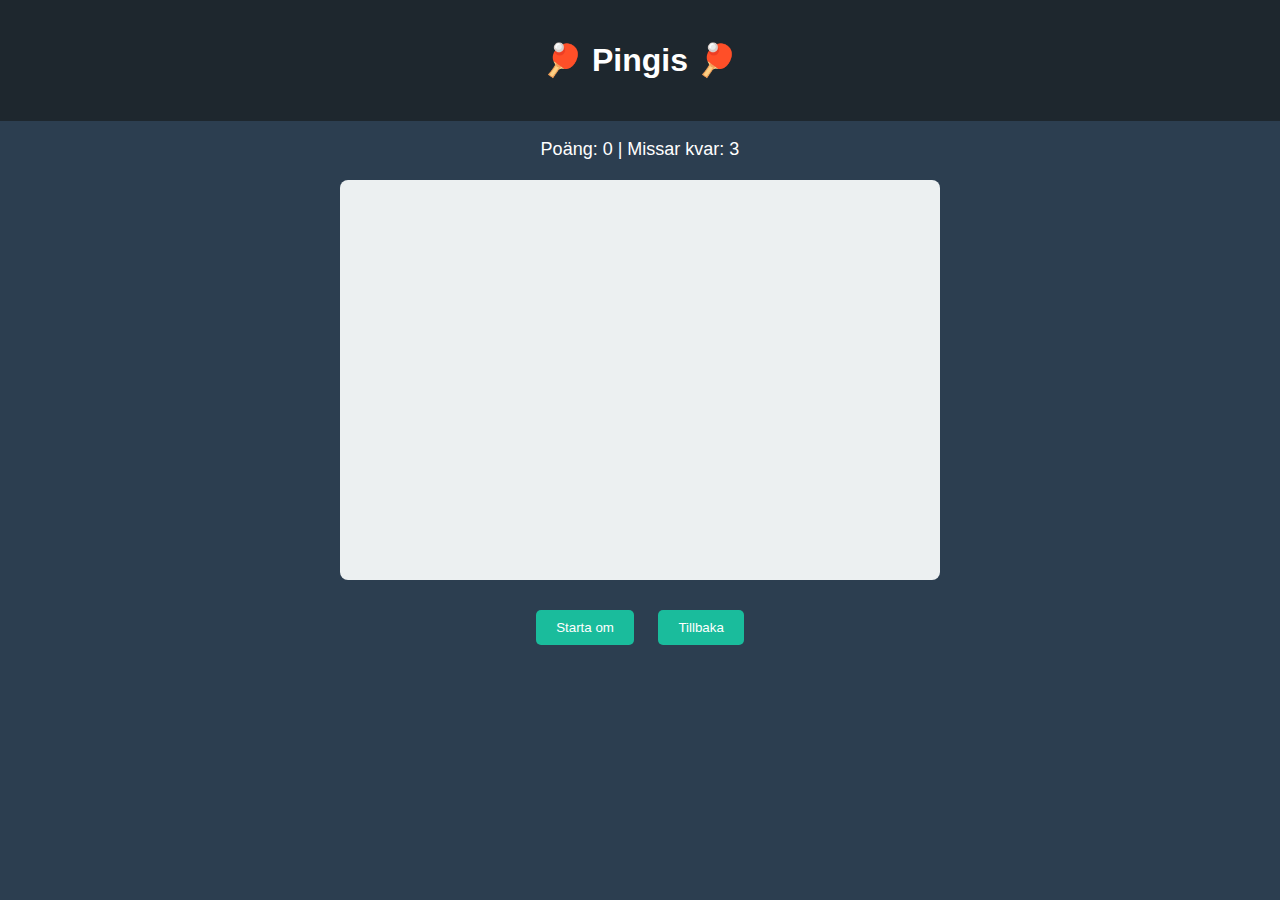
<file: pingis.html>
<!DOCTYPE html>
<html lang="sv">
<head>
  <meta charset="UTF-8">
  <title>Pingis 🏓</title>
  <style>
    body { margin:0; font-family:Arial, sans-serif; background:#2c3e50; color:white; text-align:center; }
    header { padding:20px; background:#1e272e; }
    canvas { background:#ecf0f1; display:block; margin:20px auto; border-radius:8px; }
    #score { font-size:18px; }
    .menu { margin-top:20px; }
    button {
      margin:10px; padding:10px 20px; border:none;
      background:#1abc9c; color:white; border-radius:5px; cursor:pointer;
    }
    button:hover { background:#16a085; }
    #gameOverScreen {
      position:fixed; top:0; left:0; width:100%; height:100%;
      background:rgba(0,0,0,0.85); color:white;
      display:none; justify-content:center; align-items:center; flex-direction:column;
    }
    #gameOverScreen h2 { margin-bottom:20px; }
  </style>
</head>
<body>

<header>
  <h1>🏓 Pingis 🏓</h1>
</header>

<p id="score">Poäng: 0 | Missar kvar: 3</p>
<canvas id="gameCanvas" width="600" height="400"></canvas>

<div class="menu">
  <button onclick="startGame()">Starta om</button>
  <a href="index.html"><button>Tillbaka</button></a>
</div>

<div id="gameOverScreen">
  <h2 id="gameOverText">Game Over!</h2>
  <button onclick="startGame()">🔄 Starta om</button>
  <a href="index.html"><button>🏠 Tillbaka</button></a>
</div>

<script>
const canvas = document.getElementById("gameCanvas");
const ctx = canvas.getContext("2d");

let score, lives, ball, player, ai, game;

function startGame() {
  score = 0; lives = 3;
  ball = {x:300,y:200,dx:4,dy:3,r:8};
  player = {y:150,h:100,w:10};
  ai = {y:150,h:100,w:10};
  document.getElementById("score").textContent = "Poäng: 0 | Missar kvar: 3";
  document.getElementById("gameOverScreen").style.display = "none";
  clearInterval(game);
  game = setInterval(draw, 20);
}

function draw() {
  ctx.clearRect(0,0,canvas.width,canvas.height);

  // racketar
  ctx.fillRect(10,player.y,player.w,player.h);
  ctx.fillRect(canvas.width-20,ai.y,ai.w,ai.h);

  // boll
  ctx.beginPath(); ctx.arc(ball.x,ball.y,ball.r,0,Math.PI*2); ctx.fill();

  // rörelse
  ball.x += ball.dx; ball.y += ball.dy;
  if(ball.y<0||ball.y>canvas.height) ball.dy*=-1;

  // träff spelare
  if(ball.x<player.w+10 && ball.y>player.y && ball.y<player.y+player.h) ball.dx*=-1;
  // träff ai
  if(ball.x>canvas.width-ai.w-20 && ball.y>ai.y && ball.y<ai.y+ai.h){ ball.dx*=-1; score++; }

  // ai följer boll
  ai.y += (ball.y - (ai.y+ai.h/2)) * 0.1;

  // missar
  if(ball.x<0){
    lives--;
    if(lives<=0){ gameOver(); return; }
    resetBall();
  }

  document.getElementById("score").textContent = "Poäng: "+score+" | Missar kvar: "+lives;
}

function resetBall() {
  ball = {x:300,y:200,dx:4,dy:3,r:8};
}

// Game Over meny
function gameOver() {
  clearInterval(game);
  document.getElementById("gameOverText").textContent = "Game Over! Poäng: " + score;
  document.getElementById("gameOverScreen").style.display = "flex";
}

// styrning
canvas.addEventListener("mousemove",e=>player.y=e.offsetY-50);
canvas.addEventListener("touchmove",e=>{player.y=e.touches[0].clientY-50;});
</script>

</body>
</html>
</file>
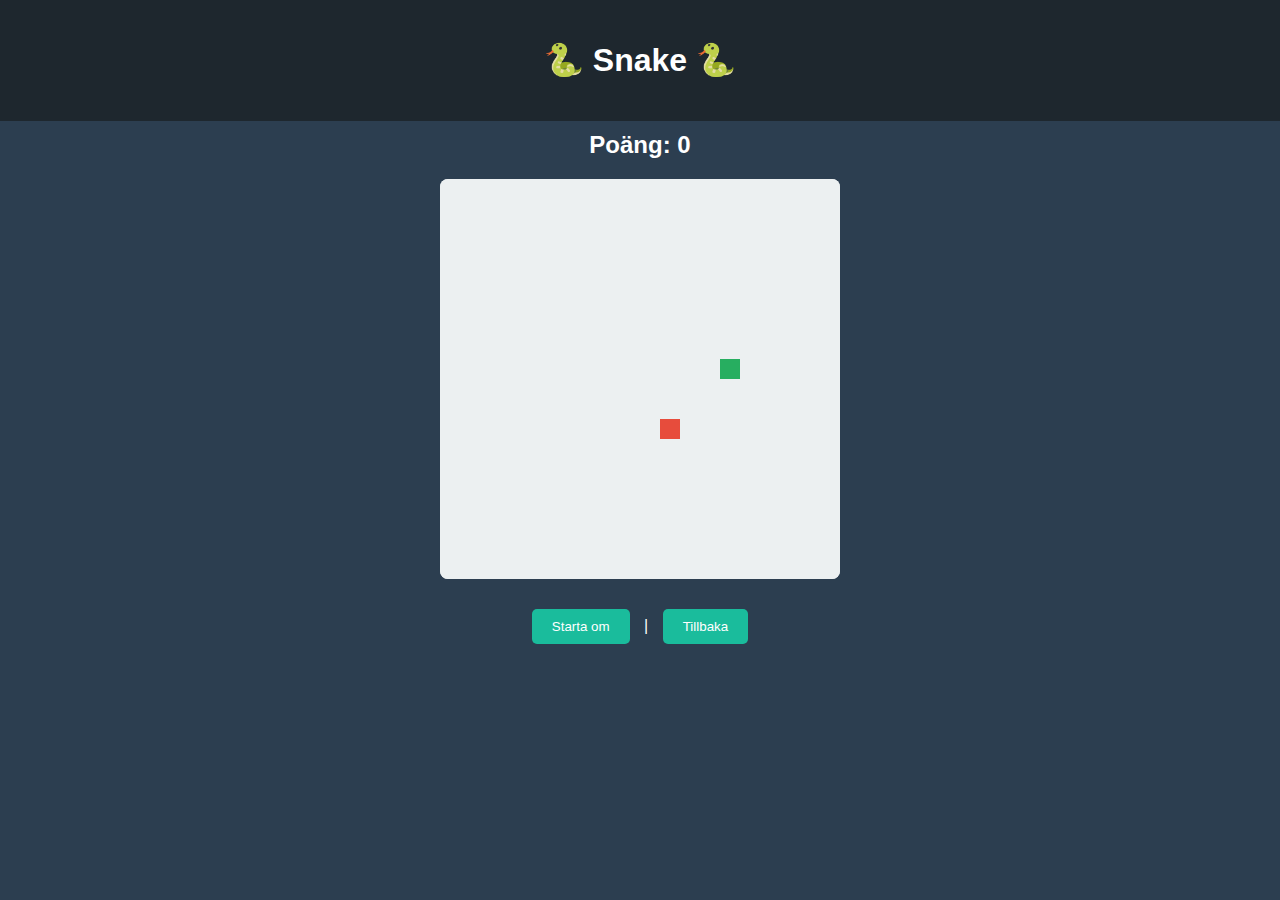
<file: snake.html>
<!DOCTYPE html>
<html lang="sv">
<head>
  <meta charset="UTF-8">
  <title>Snake 🐍</title>
  <style>
    body { margin:0; font-family:Arial, sans-serif; background:#2c3e50; color:white; text-align:center; }
    header { padding:20px; background:#1e272e; }
    canvas { background:#ecf0f1; display:block; margin:20px auto; border-radius:8px; }
    h2 { margin-top:10px; }
    button { margin:10px; padding:10px 20px; border:none; background:#1abc9c; color:white; border-radius:5px; cursor:pointer; }
    button:hover { background:#16a085; }
    #gameOverScreen {
      position:fixed; top:0; left:0; width:100%; height:100%;
      background:rgba(0,0,0,0.85); color:white;
      display:none; justify-content:center; align-items:center; flex-direction:column;
    }
    #gameOverScreen h2 { margin-bottom:20px; }
  </style>
</head>
<body>

<header>
  <h1>🐍 Snake 🐍</h1>
</header>

<h2 id="score">Poäng: 0</h2>
<canvas id="gameCanvas" width="400" height="400"></canvas>
<button onclick="startGame()">Starta om</button> |
<a href="index.html"><button>Tillbaka</button></a>

<div id="gameOverScreen">
  <h2 id="gameOverText">Game Over!</h2>
  <button onclick="startGame()">🔄 Starta om</button>
  <a href="index.html"><button>🏠 Tillbaka</button></a>
</div>

<script>
const canvas = document.getElementById("gameCanvas");
const ctx = canvas.getContext("2d");

let box = 20;
let snake, direction, food, score, game;

function startGame() {
  snake = [{x: 9*box, y: 9*box}];
  direction = "RIGHT";
  food = {
    x: Math.floor(Math.random()* (canvas.width/box)) * box,
    y: Math.floor(Math.random()* (canvas.height/box)) * box
  };
  score = 0;
  document.getElementById("score").textContent = "Poäng: 0";
  document.getElementById("gameOverScreen").style.display = "none";
  clearInterval(game);
  game = setInterval(draw, 100);
}

function draw() {
  ctx.fillStyle = "#ecf0f1";
  ctx.fillRect(0, 0, canvas.width, canvas.height);

  for(let i=0; i<snake.length; i++) {
    ctx.fillStyle = (i==0)? "#27ae60" : "#2ecc71";
    ctx.fillRect(snake[i].x, snake[i].y, box, box);
  }

  ctx.fillStyle = "#e74c3c";
  ctx.fillRect(food.x, food.y, box, box);

  let snakeX = snake[0].x;
  let snakeY = snake[0].y;

  if(direction=="LEFT") snakeX -= box;
  if(direction=="UP") snakeY -= box;
  if(direction=="RIGHT") snakeX += box;
  if(direction=="DOWN") snakeY += box;

  if(snakeX == food.x && snakeY == food.y){
    score++;
    document.getElementById("score").textContent = "Poäng: " + score;
    food = {
      x: Math.floor(Math.random()* (canvas.width/box)) * box,
      y: Math.floor(Math.random()* (canvas.height/box)) * box
    };
  } else {
    snake.pop();
  }

  let newHead = {x: snakeX, y: snakeY};

  if(snakeX < 0 || snakeY < 0 || snakeX >= canvas.width || snakeY >= canvas.height 
     || collision(newHead, snake)) {
    gameOver();
    return;
  }

  snake.unshift(newHead);
}

function collision(head, array){
  for(let i=0; i<array.length; i++){
    if(head.x == array[i].x && head.y == array[i].y){
      return true;
    }
  }
  return false;
}

// Game Over meny
function gameOver() {
  clearInterval(game);
  document.getElementById("gameOverText").textContent = "Game Over! Poäng: " + score;
  document.getElementById("gameOverScreen").style.display = "flex";
}

// styrning
document.addEventListener("keydown", dir);
function dir(event){
  if(event.keyCode == 37 && direction != "RIGHT") direction = "LEFT";
  else if(event.keyCode == 38 && direction != "DOWN") direction = "UP";
  else if(event.keyCode == 39 && direction != "LEFT") direction = "RIGHT";
  else if(event.keyCode == 40 && direction != "UP") direction = "DOWN";
}

// mobil swipe
let startX, startY;
canvas.addEventListener("touchstart", e => {
  startX = e.touches[0].clientX;
  startY = e.touches[0].clientY;
});
canvas.addEventListener("touchend", e => {
  let dx = e.changedTouches[0].clientX - startX;
  let dy = e.changedTouches[0].clientY - startY;
  if(Math.abs(dx) > Math.abs(dy)){
    if(dx > 0 && direction!="LEFT") direction="RIGHT";
    else if(dx < 0 && direction!="RIGHT") direction="LEFT";
  } else {
    if(dy > 0 && direction!="UP") direction="DOWN";
    else if(dy < 0 && direction!="DOWN") direction="UP";
  }
});

startGame();
</script>

</body>
</html>
</file>
